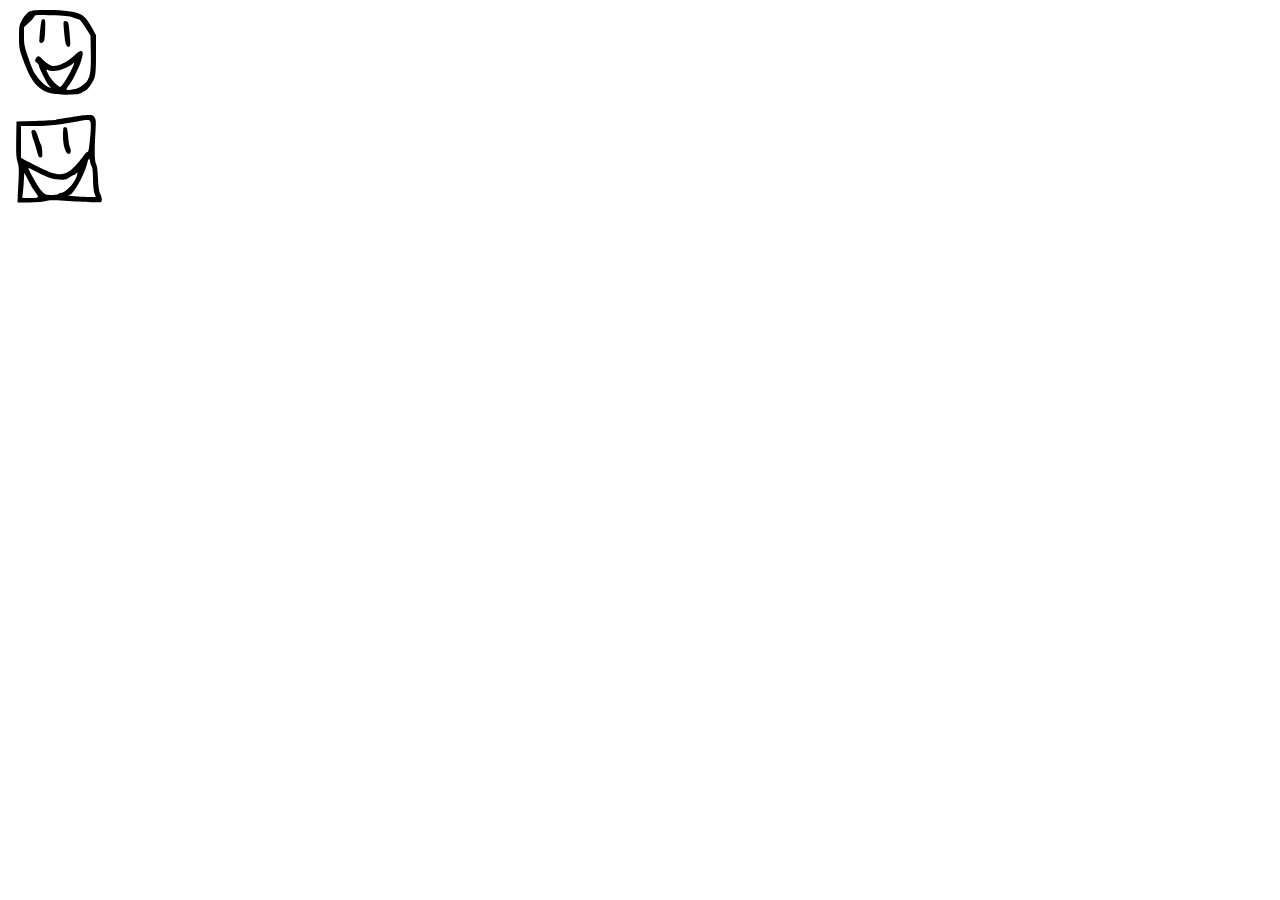
<file: docs/kaiju-battle.html>
<!DOCTYPE html>
<html lang="en-US">
  <head>
    <meta charset="UTF-8">
    <meta name="viewport" content="width=device-width, initial-scale=1.0">
    <title>Kaiju Battle | PCG Anniversery Special II</title>
  </head>
  <body>
    <div id="p1" class="character" data-frame-default="happy">
      <div id="p1-happy" class="character-frame" hidden>
        <svg height="100" preserveAspectRatio="xMidYMid meet" viewBox="0 0 100 100" width="100" xmlns="http://www.w3.org/2000/svg"><g transform="matrix(.1 0 0 -.1 0 100)"><path d="m210 962c-22-13-45-39-67-78-31-56-32-64-33-171 0-99 3-121 30-200 79-226 142-314 262-358 74-28 306-29 335-3 11 10 24 18 31 18 19 0 77 77 95 127 14 39 17 83 17 239v191l-33 62c-42 80-80 127-117 146-58 30-167 45-328 45-134 0-162-3-192-18zm440-56c25-9 53-19 62-22 10-3 39-41 65-83l48-76 3-173c5-232-10-281-102-339-23-15-60-27-94-30-61-7-61-9-10 61 15 21 39 64 53 95s29 63 33 71c21 40 44 129 39 144-11 27-31 19-95-40-61-55-142-94-194-94-30 0-91 38-118 73-27 34-47 34-62 1-11-24-10-29 10-42 12-8 22-21 22-29 0-22 77-174 102-200 25-27 22-28-20-8-34 18-90 76-125 132-13 21-42 92-65 159-37 107-42 130-42 211v91l48 44c27 23 51 51 55 62 7 17 17 18 175 13 115-4 181-10 212-21zm-23-539c-41-81-93-157-106-157-20 0-96 79-114 119-12 25-23 50-25 54-2 5 5 4 16-2 37-20 109-13 176 18 35 16 66 34 70 40s11 11 16 11-10-37-33-83z"/><path d="m336 878c-9-27-26-210-21-219 10-15 34-10 44 10 6 10 12 63 13 117 3 87 1 99-15 102-9 2-19-2-21-10z"/><path d="m557 863c-7-12 12-198 23-228 7-17 16-25 28-23 19 4 19 9 6 158-8 86-11 95-31 98-11 2-23 0-26-5z"/></g></svg>
      </div>
      <div id="p1-shock" class="character-frame" hidden>
        <svg height="100" preserveAspectRatio="xMidYMid meet" viewBox="0 0 100 100" width="100" xmlns="http://www.w3.org/2000/svg"><g transform="matrix(.1 0 0 -.1 0 100)"><path d="m285 921c-64-7-85-16-153-69-50-40-58-53-83-143-15-54-20-108-22-252-2-199 0-207 64-303 20-29 25-44 17-52-17-17-1-42 25-40 13 1 37-8 54-20 30-21 40-22 250-22 120 0 244 4 276 10 85 13 145 47 164 90 58 134 62 163 38 300-8 47-15 98-15 114 0 48-69 176-125 231-27 28-72 62-100 75-27 13-61 31-75 40-71 47-153 58-315 41zm311-102c166-85 232-175 259-353 8-50 17-110 21-132 6-40-2-82-29-146-7-16-14-28-17-28s-27 17-55 38c-66 49-191 140-234 169-25 17-48 23-89 23-88 0-128-17-162-68-17-25-30-50-30-57 0-6-24-35-54-64l-54-53-38 78-39 78 3 160c4 213 22 284 88 343 29 25 60 43 83 47 20 4 56 11 81 15 96 19 152 9 266-50zm-83-499c14-11 28-20 32-20 8 0 239-180 243-190 1-3-14-12-35-20-26-9-114-14-278-17-229-3-241-3-265 17l-25 20 56 54c31 29 67 75 80 101 27 54 60 74 125 75 27 0 50-7 67-20z"/><path d="m507 813c-8-14 13-317 22-326 5-5 17-7 26-4 14 6 15 25 9 159-4 84-11 159-17 166-11 13-33 16-40 5z"/><path d="m204 796c-3-8 0-25 7-38s14-65 15-123c2-102 9-120 41-94 22 19 13 207-11 244-18 28-44 33-52 11z"/></g></svg>
      </div>
      <div id="p1-hurt" class="character-frame" hidden>
        <svg height="100" preserveAspectRatio="xMidYMid meet" viewBox="0 0 100 100" width="100" xmlns="http://www.w3.org/2000/svg"><g transform="matrix(.1 0 0 -.1 0 100)"><path d="m395 970c-13-15-31-20-66-20-57 0-85-21-124-93-50-91-69-312-44-493 13-94 23-115 86-176 74-73 148-98 288-98 107 0 113 1 156 30 53 35 104 96 139 165 24 47 25 59 25 220 0 159-2 175-27 245-38 106-96 171-169 189-30 7-78 21-107 32-71 25-133 25-157-1zm210-71c85-24 137-70 159-138 8-25 22-66 31-91 14-37 16-71 13-185-4-133-6-143-35-195-18-34-52-73-89-103l-59-49-105 5c-73 2-114 9-135 20-16 9-35 17-42 17-19 0-112 95-117 121-41 180-29 437 25 527 42 71 45 72 131 72 70 0 80 2 85 19 4 16 9 18 36 9 18-5 64-18 102-29z"/><path d="m377 834c-4-4-7-16-7-26 0-22-23-24-40-3-17 20-49 19-57-2-4-11 3-24 22-39l28-22-23-36c-40-66-2-92 45-30l27 36 27-24c41-37 89-68 105-68 7 0 16-7 20-15 10-27 44-16 71 22 14 21 25 43 25 50 0 25 20 12 72-47 37-42 59-60 73-58 37 5 26 33-37 97-54 54-62 68-63 102-1 21-6 44-12 50-17 17-43 3-43-23 0-21-2-20-33 10-36 35-55 40-64 16-4-10 9-30 35-57l41-42-26-43c-19-31-28-40-34-30-4 7-32 30-61 52-52 37-54 40-54 84 1 34-3 47-14 50-9 1-19 0-23-4z"/><path d="m444 506c-3-7-4-19-2-26 2-8-10-16-29-20-55-12-63-25-63-100 0-74 15-121 56-169 23-28 31-31 83-31 50 0 61 4 85 29 23 24 29 41 33 93 7 87-9 140-61 193-44 46-91 60-102 31zm92-103c13-19 18-47 19-89 0-74-20-104-71-104-47 0-79 54-79 134 0 57 0 58 35 71 56 20 76 18 96-12z"/></g></svg>
      </div>
    </div>
    <div id="p2" class="character" data-frame-default="happy">
      <div id="p2-happy" class="character-frame" hidden>
        <svg height="100" preserveAspectRatio="xMidYMid meet" viewBox="0 0 100 100" width="100" xmlns="http://www.w3.org/2000/svg"><g transform="matrix(.1 0 0 -.1 0 100)"><path d="m700 959c-25-4-81-13-125-19s-87-13-95-17c-8-3-100-9-205-12l-190-6-3-175c-2-141 0-186 14-231 14-47 15-79 10-180-4-68-8-146-9-174l-2-50 126 1c80 0 137 5 157 13 26 11 62 11 190 3 86-7 204-13 262-14 103-3 105-3 108 20 2 13-4 40-14 60-13 26-20 72-24 157-3 75-10 129-19 145-16 28-18 143-6 328 6 95 5 116-9 137-14 22-23 25-69 24-28-1-72-5-97-10zm126-64c3-14 4-54 1-88-18-195-20-207-33-207-7 0-21-12-31-27-9-16-41-56-71-91-111-128-177-135-371-39-68 34-139 70-158 80l-33 19v159 159h144c79 0 183 7 232 15s121 19 159 26c39 6 75 13 80 14 6 2 25 4 42 4 27 1 34-4 39-24zm-6-387c1-13 7-34 15-48 10-17 15-59 15-130 1-60 7-121 14-142l14-38-102 1c-86 0-215 14-163 18 41 3 156 211 182 329 8 37 25 43 25 10zm-522-112c113-56 134-63 212-71 59-6 69-4 103 19 21 14 41 26 44 26 4 0 14 7 24 16 16 15 17 13 9-19-16-71-114-177-164-177-8 0-18-4-21-10-3-5-35-10-70-10-62 0-64 1-102 44-35 40-140 226-127 226 3 0 44-20 92-44zm-71-126c10-20 33-54 50-77 40-49 34-53-69-53-68 0-70 1-63 23 3 12 9 69 12 126l6 104 23-44c12-24 31-60 41-79z"/><path d="m557 844c-4-4-7-44-7-89 0-89 27-175 56-175 22 0 29 29 14 64-7 17-16 69-19 116-5 66-10 85-21 88-9 1-19 0-23-4z"/><path d="m235 807c-3-6 6-46 20-87 15-41 32-97 38-125 10-39 17-50 32-50 18 0 20 6 17 59-1 33-7 65-12 71-6 7-17 37-26 66-9 30-21 60-26 67-13 16-37 16-43-1z"/></g></svg>
      </div>
      <div id="p2-shock" class="character-frame" hidden>
        <svg height="100" preserveAspectRatio="xMidYMid meet" viewBox="0 0 100 100" width="100" xmlns="http://www.w3.org/2000/svg"><g transform="matrix(.1 0 0 -.1 0 100)"><path d="m640 883c-19-2-64-10-100-18-36-7-137-17-226-21-161-7-161-7-167 16-8 33-39 22-50-19-5-22-5-37 2-44s11-74 11-182c0-136-4-184-19-240-26-95-34-201-18-245l12-35 370-7c204-4 388-8 410-10l40-3 3 65c3 60-8 125-28 175-18 44-41 168-47 249-5 69-3 94 11 124 12 27 16 58 14 117l-3 80-90 1c-49 1-106-1-125-3zm170-95c-1-31-7-61-15-72-17-23-20-171-5-246s36-164 42-180c15-40 28-101 28-132 0-32-2-35-25-30-25 4-80 63-104 110-6 12-18 22-25 22s-41 21-74 47c-126 98-134 103-174 103-27 0-51-10-87-35-26-19-52-35-56-35-11 0-104-71-153-117-24-24-46-43-48-43-7 0 9 97 27 165 15 56 19 105 19 256v186l163 7c89 4 191 14 227 21 77 17 114 21 198 23l62 2zm-291-462c28-19 70-50 93-69 24-19 52-39 63-45s28-24 38-41l18-31h-286c-281 0-286 0-275 20 6 10 22 27 36 37s47 35 74 56c27 20 53 37 58 37s31 16 58 35 54 35 60 35c7 0 35-15 63-34z"/><path d="m225 739c-4-5 0-25 9-44 16-32 18-63 13-190-2-43 1-50 17-50 44 0 55 170 17 268-11 27-43 37-56 16z"/><path d="m507 743c-2-4-8-68-12-140-6-119-5-134 10-139 9-4 21-2 26 3s11 70 12 143c2 118 0 135-15 138-9 2-18-1-21-5z"/></g></svg>
      </div>
      <div id="p2-hurt" class="character-frame" hidden>
        <svg height="100" preserveAspectRatio="xMidYMid meet" viewBox="0 0 100 100" width="100" xmlns="http://www.w3.org/2000/svg"><g transform="matrix(.1 0 0 -.1 0 100)"><path d="m800 913c-75-2-126-9-147-18-23-11-96-18-275-24-134-5-253-13-265-16-20-6-23-4-23 19 0 27-25 46-40 30-13-14 6-813 21-830 15-18 61-18 124 2 40 13 107 16 345 16 193 1 312-3 344-11 61-15 76-4 76 54 0 23 6 80 14 126 19 115 28 287 15 310-18 35-28 157-17 230 13 84 2 120-34 117-13-1-75-4-138-5zm119-112c-12-63 1-223 20-260 10-18-3-210-18-290-6-29-11-69-11-88 0-32-2-34-27-29-16 3-93 8-173 11l-145 7 3 106 4 107-32 40c-36 45-76 65-132 65-31 0-41-4-45-20-3-11-10-20-17-20-19-1-63-43-81-79-22-43-13-109 21-169l25-42h-44c-24 0-67-7-96-16-29-8-55-13-58-10s-8 138-11 300l-5 296h23c18 0 65-22 98-46 2-1-2-11-9-22s-9-27-6-36c9-23 48-20 54 4 7 25 18 25 51 1 39-27 102-45 114-33 19 19 4 46-31 55-19 5-46 17-59 28l-24 18 36 22c23 13 36 28 34 38-5 26-41 24-82-4l-38-26-49 26c-27 14-62 25-79 25-23 0-30 5-30 19 0 27 86 39 330 45 123 3 206 9 225 17 22 9 252 29 272 23 2 0-2-28-8-63zm-419-436c15-24 20-50 20-99 0-81-19-106-80-106-54 0-96 23-114 63-26 59-26 77 0 118 21 33 29 39 60 39 27 0 37 5 41 19 4 17 8 18 29 9 14-6 33-26 44-43z"/><path d="m778 761c-15-9-39-30-53-45-30-32-61-31-130 4-47 24-74 25-81 5-8-20 13-45 37-45 10 0 32-8 48-18l29-17-39-39c-22-21-39-47-39-57 0-39 29-31 85 25l57 56 32-17c17-10 41-26 53-37 26-22 53-15 53 13 0 21-44 61-67 61-25 0-9 23 36 54 31 20 41 34 39 49-4 28-26 31-60 8z"/></g></svg>
      </div>
    </div>
    <script src="./kaiju-battle.js"></script>
  </body>
</html>
</file>
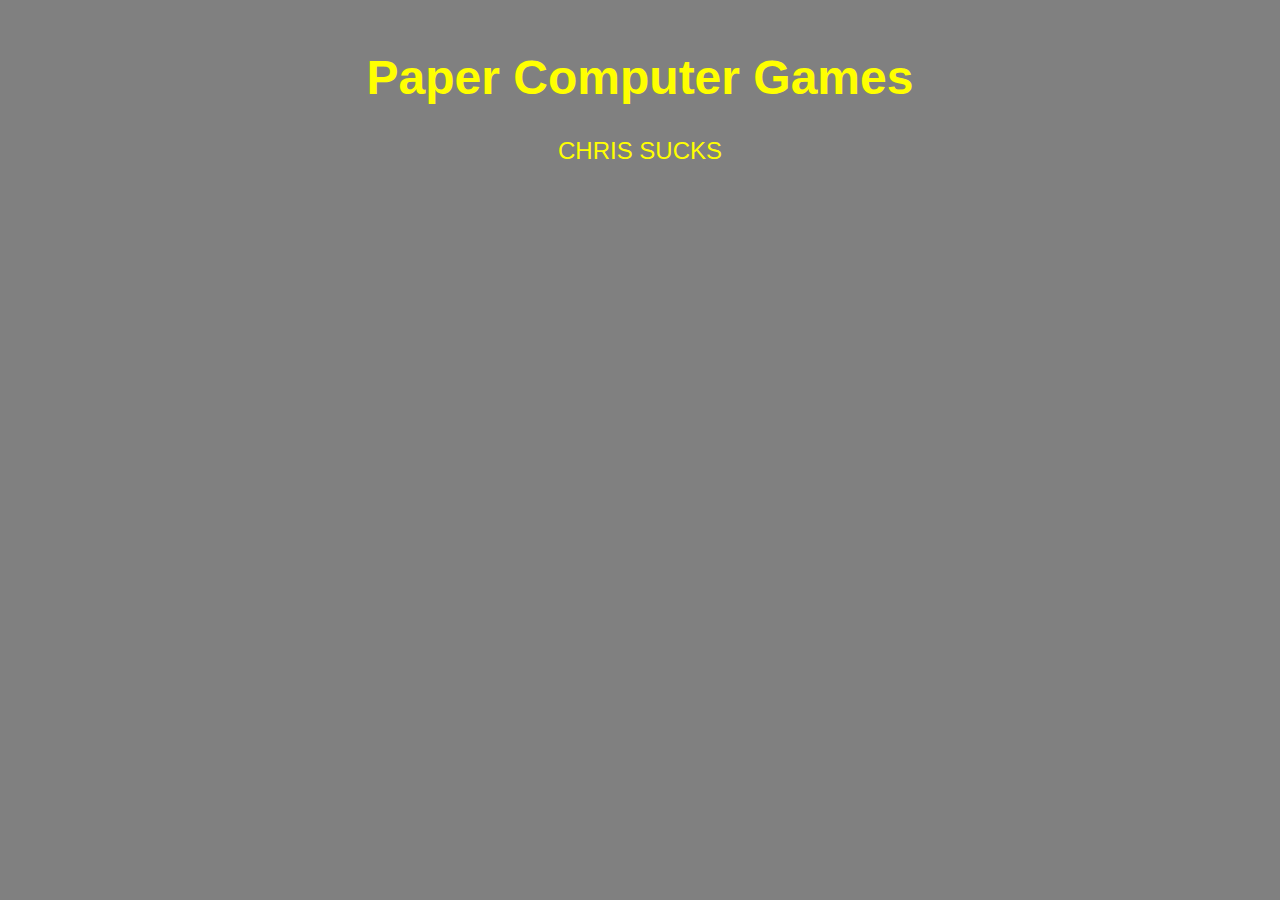
<file: docs/test.html>
<!DOCTYPE html>
<html lang="en">
<head>
    <meta charset="UTF-8">
    <meta name="viewport" content="width=device-width, initial-scale=1.0">
    <title>Paper Computer Games</title>
    <style>
        body {
            background-color: grey;
            color: yellow;
            font-family: Arial, sans-serif;
            text-align: center;
            margin-top: 50px;
        }
        h1 {
            font-size: 3em;
        }
        p {
            font-size: 1.5em;
        }
    </style>
</head>
<body>
    <h1>Paper Computer Games</h1>
    <p>CHRIS SUCKS</p>
</body>
</html>
</file>
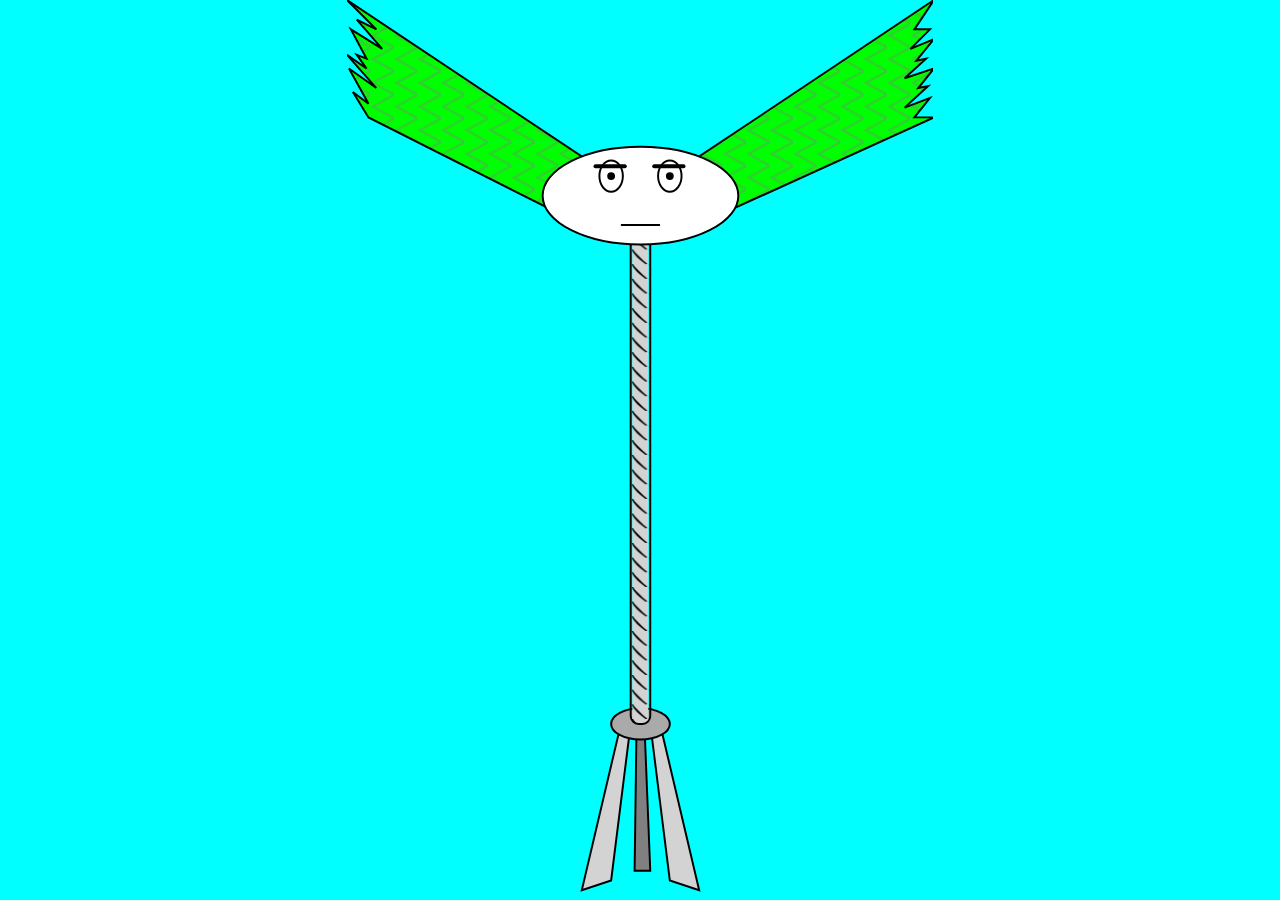
<file: docs/zoovac.html>
<!DOCTYPE html>
<html lang="en-US">
<head>
  <meta charset="UTF-8">
  <meta name="viewport" content="width=device-width, initial-scale=1.0">
  <title>Zoovac</title>
  <style>
    body {
      margin: 0;
      padding: 0;
      background-color: aqua;
    }
    svg {
      max-height: 100vh;
      display: block;
      margin: auto;
    }
  </style>
</head>
<body>
  <main>
    <svg role="img" xmlns="http://www.w3.org/2000/svg" viewBox="0 0 300 460">    <!--Hand coded by Chris DeLuca-->    <title>Zoovac</title>    <defs>        <pattern id="striping-pattern" viewBox="0 0 10 10" width="90%" height="3%">            <rect width="100%" height="100%" fill="lightgrey" />            <path d="M 0 0 C 2 4, 7 8, 10 10" stroke="black" />        </pattern>        <pattern id="hair-pattern" viewBox="0 0 10 10" width="10%" height="11%">            <rect width="100%" height="100%" fill="lime" />            <polyline stroke="limegreen" fill="none" points="10,10 1,5 10,0"/>        </pattern>        <ellipse            id="eye"            rx="6"            ry="8"            stroke="black"            fill="white"        />        <circle id="pupil" r="2" />        <line            id="eyebrow"            x1="0"            x2="15"            stroke="black"            stroke-width="2"            stroke-linecap="round"        />    </defs>    <rect width="100%" height="100%" fill="aqua" />    <g id="tripod">        <polygon            id="tripod-rear"            points="148,370 152,370 155,445 147,445 148,370"            stroke="black"            fill="grey"        />        <polygon            id="tripod-left"            points="140,370 145,370 135,450 120,455 140,370"            stroke="black"            fill="lightgrey"        />        <polygon            id="tripod-right"            points="155,370 160,370 180,455 165,450 155,370"            stroke="black"            fill="lightgrey"        />        <ellipse            id="tripod-top"            rx="15"            ry="8"            cx="150"            cy="370"            fill="#aaa"            stroke="black"        />    </g>    <rect        id="body"        width="10"        height="250"        x="145"        y="120"        rx="4"        fill="url(#striping-pattern)"        stroke="black"    />    <g id="hair">        <polygon            id="hair-left"            points="110,110 120,80 0,0 15,15 5,10 18,25 2,15 10,30 5,28 10,35 0,28 15,45 1,35 11,53 3,47 11,60 11,60"            fill="url(#hair-pattern)"            stroke="black"        />        <polygon            id="hair-right"            points="190,110 180,80 300,0 290,15 298,15 288,25 300,20 291,31 296,30 285,40 300,35 292,45 297,44 285,55 298,50 290,60 300,60"            fill="url(#hair-pattern)"            stroke="black"        />    </g>    <ellipse        id="head"        cx="150"        cy="100"        rx="50"        ry="25"        stroke="black"        fill="white"    />    <g id="eyes">        <use class="eye" href="#eye" x="135" y="90" />        <use class="pupil" href="#pupil" x="135" y="90" />        <use class="eyebrow" href="#eyebrow" x="127" y="85" />        <use class="eye" href="#eye" x="165" y="90" />        <use class="pupil" href="#pupil" x="165" y="90" />        <use class="eyebrow" href="#eyebrow" x="157" y="85" y2="80" />    </g>    <path id="mouth" d="M140 115 H160" stroke="black" />    <!--xs--></svg>
  </main>
</body>
</html>
</file>
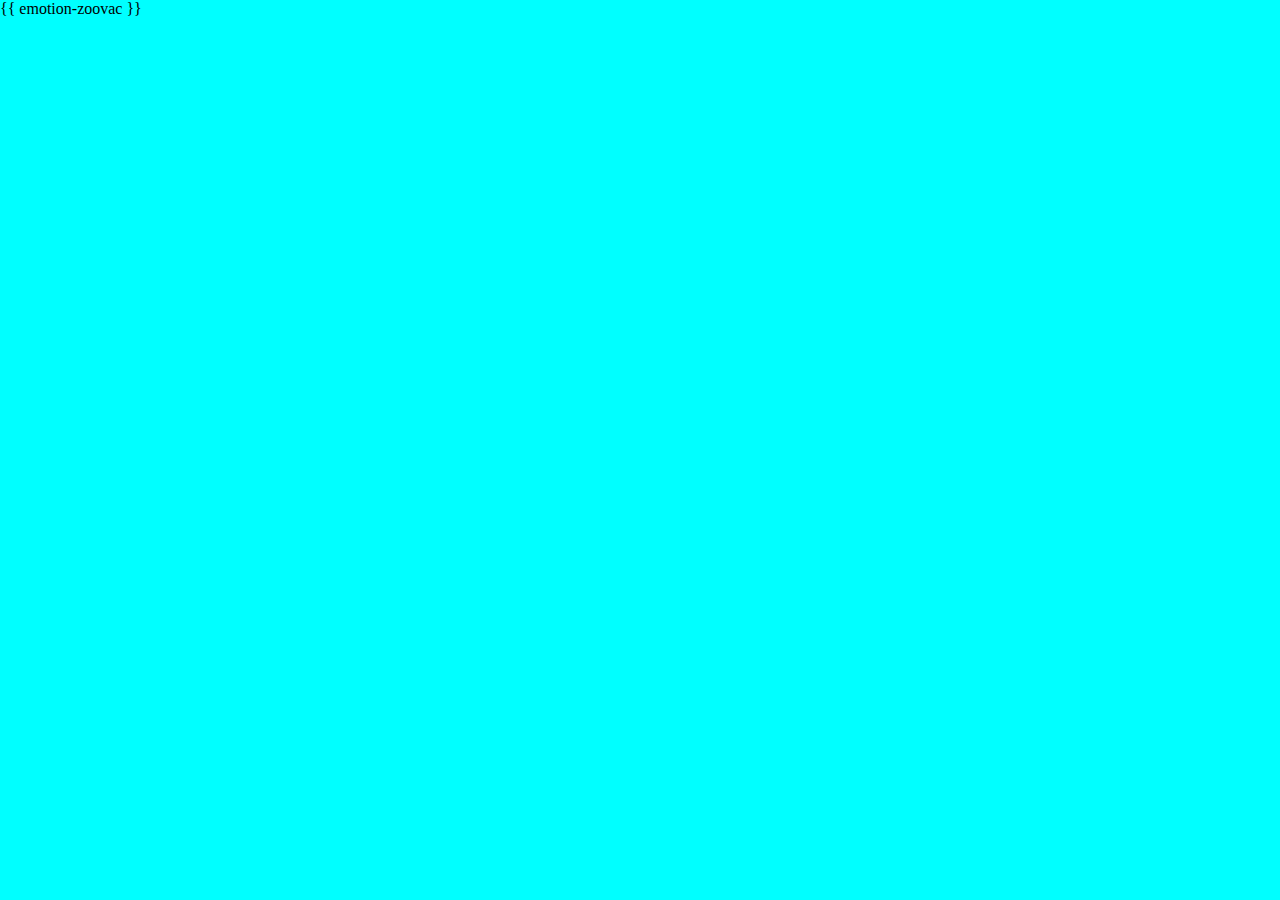
<file: src/zoovac.html>
<!DOCTYPE html>
<html lang="en-US">
<head>
  <meta charset="UTF-8">
  <meta name="viewport" content="width=device-width, initial-scale=1.0">
  <title>Zoovac</title>
  <style>
    body {
      margin: 0;
      padding: 0;
      background-color: aqua;
    }
    svg {
      max-height: 100vh;
      display: block;
      margin: auto;
    }
  </style>
</head>
<body>
  <main>
    {{ emotion-zoovac }}
  </main>
</body>
</html>
</file>
